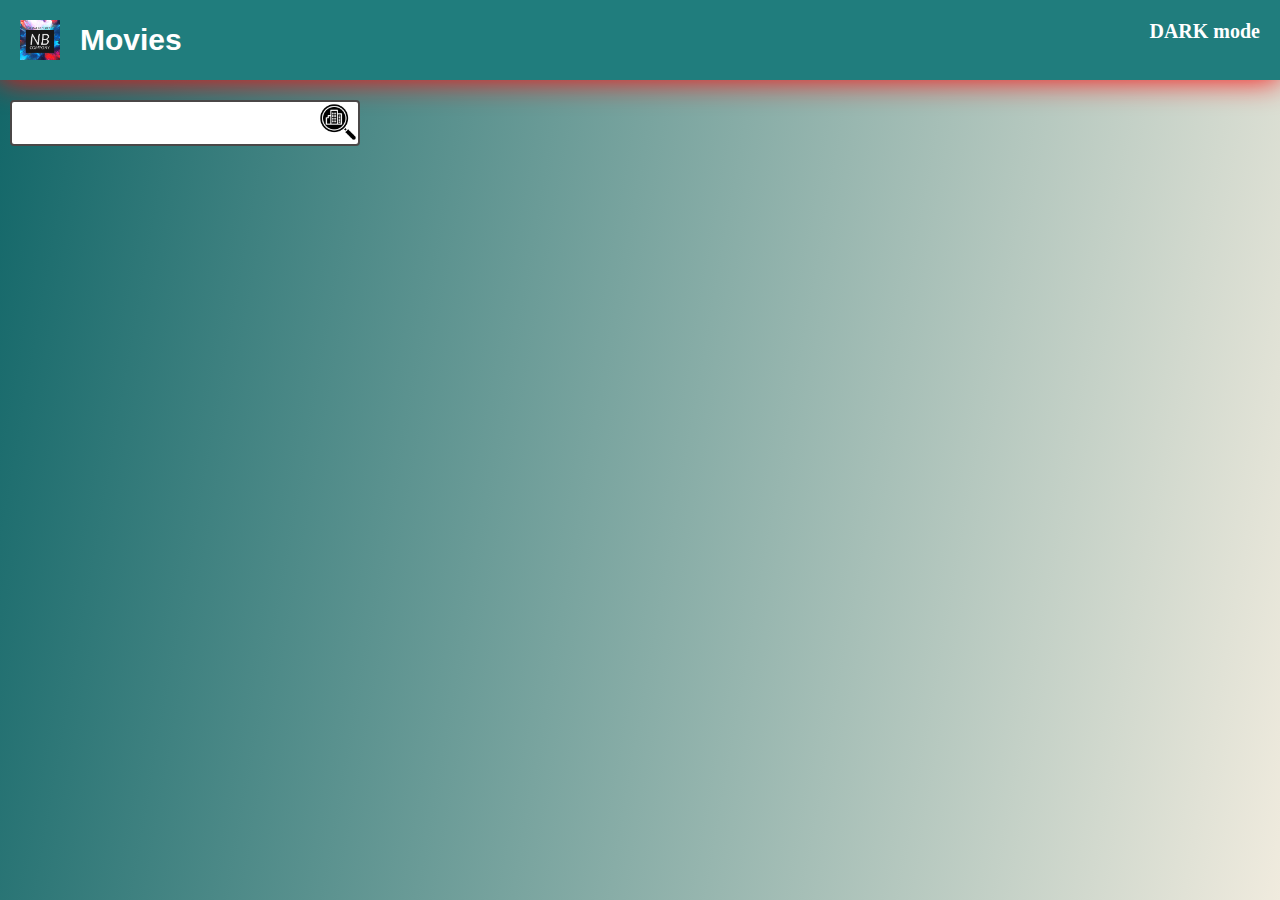
<file: index.html>
<!DOCTYPE html>
<html lang="en">
<head>
    <meta charset="UTF-8">
    <meta name="viewport" content="width=device-width, initial-scale=1.0">
    <title>Movies</title>
    <link
    rel="shortcut icon"
    href="https://encrypted-tbn0.gstatic.com/images?q=tbn:ANd9GcQjIoMVM2EmZE-FM6HGK9AUxQsdZ_RvXsnQiXB4oPyz-sC4ddB7a3U-pPE5cbluTj-KAY0&usqp=CAU"
    type="image/x-icon"
  />
    <link rel="stylesheet" href="./main.css">
</head>
<body >
<header class="header">
<div class="container">
    <div class="wrapper">
        <h1 class="title">
          <img src="./images/NB-compony-1.png" alt="" width="40">  Movies
        </h1> 

        <h2 class="ctrl-clors">
            DARK mode
        </h2>
    </div>   
</div>
</header>
    
<div class="container">
    <div class="inpt">
        <input class="research" type="text">

        <span><img src="./images/icons8-find-64.png" alt="loop" width="40"></span>
    </div>

    <div class="details" >
    </div>
</div>

</body>

<!-- Java Script -->
<script src="./js/response.js"></script>
<script src="./js/app.js"></script>
</html>
</file>
<file: main.css>
:root{
    --bg:linear-gradient(100deg, #116668 , #f0ebde 100%);
    --card:linear-gradient(100deg, #ffee36 0% 50% , #6fd88f 100%);
    --b00:#000;
}
.dark{
    --bg:linear-gradient(100deg, #0e100d , #48453e 100%);
    --card:linear-gradient(100deg, #438c7b 0% 50% , #6fd88f 100%);
    --b00:#fff;
}
*{
    box-sizing: border-box;
    margin: 0;
    padding: 0; 
}
html{
    height: 100%;
    font-size: 62.5%;
}
body{
    font-family: 'Blake';
    background:var(--bg);
}
a{
    text-decoration: none;
    color: #000;
}
.container{
    max-width: 1300px;
    padding: 1rem;
    margin: 0 auto;
}
.header{
    width: 100%;
    padding: 1rem;
    background-color: rgb(32, 125, 125);
    box-shadow: 0 0 30px rgb(254, 9, 9);
    margin-bottom: 1rem;
    color: #fff;
}
.title{
    display: flex;
    align-items: center;
    gap: 2rem;
    font-size: 3rem;
    font-family: sans-serif;
    font-weight: 700;
}
.wrapper{
    display: flex;
    justify-content: space-between;
}
.inpt{
    display: flex;justify-content: space-between;
    max-width: 350px;
    align-items: center;
    border:2px solid rgb(74, 71, 71);
    border-radius: 4px;
    margin-bottom: 3rem;
    background: #fff;
}
.research{
width: 300px;
height: 10px;
padding: 1.4rem;
outline: none;
border: none;
font-size: 2rem;
}
.research::placeholder{
    font-size: 2rem;
}
.details ul{
    display: grid;
    grid-gap: 3rem;
    grid-template-columns: repeat(auto-fit,minmax(264px,1fr));
}
.m-box{
    max-width: 245px;
    border-radius: 10px;
    overflow: hidden;
    position: relative;
    background:var(--card);
    color:var(--b00);
}
.m-box:hover{
opacity: 0.8;
}
.m-box:active{
    opacity: 0.6;
}

.movie-type{
    position: absolute;
    border-radius: 50%;
    top: 0;
    right: 0;
}
.movie-type img{
    border-radius: 50%;
}

.m-box h1{
    text-align: center;
    font-style: italic;
    font-size: 25px;
    font-weight: 700;
}
.m-box p{
    font-size: 19px;
    font-weight: 600;
}
.m-box p span {
    font-size: 17px;
    color: rgb(255, 0, 89);
}

.pos{
    width: 100%;
}
.info{
    display: flex;
    flex-direction: column;
    align-items: center;
    gap: 5px;
    padding: 10px;
}
.m-box{
    cursor: pointer;
}
.ctrl-clors{
    font-size: 2rem;
    cursor: pointer;
}
</file>
